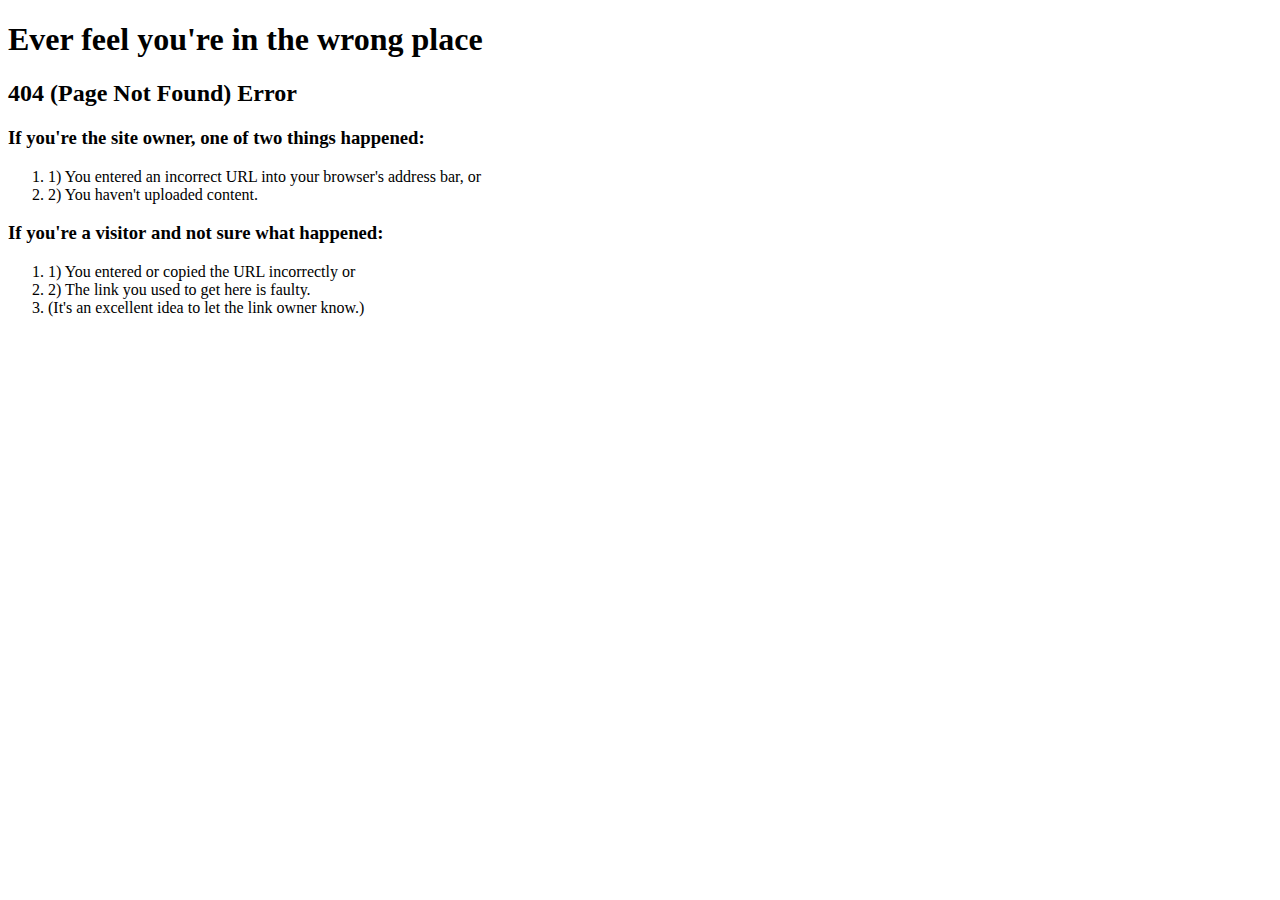
<file: maps.html>
﻿<!DOCTYPE html PUBLIC "-//W3C//DTD XHTML 1.0 Transitional//EN" "http://www.w3.org/TR/xhtml1/DTD/xhtml1-transitional.dtd">
<html xmlns="http://www.w3.org/1999/xhtml">

<head>
<meta http-equiv="Content-Type" content="text/html; charset=utf-8" />
<title>404 (Page Not Found) Error - Ever feel like you're in the wrong place?</title>

<link href="http://p3nlhclust404.shr.prod.phx3.secureserver.net/SharedContent/404-etc-styles.css" rel="stylesheet" type="text/css" media="screen" />

</head>

<body>

	<div class="body-404">
		<h1>
			<span>Ever feel you're in the wrong place</span>
		</h1>
		
		<div class="info-container">
			<div class="inner-border clear-fix">
				<h2 class="info-top">
					404 (Page Not Found) Error
				</h2>
				
				<div class="site-owner-404">
					<h3>If you're the <strong>site owner,</strong> one of two things happened:</h3>
					<ol>
						<li>
							1) You entered an incorrect URL into your browser's address bar, or
						</li>
						<li>
							2) You haven't uploaded content.
						</li>
					</ol>
				</div>
				
				<div class="site-visitor-404">
					<h3>If you're a <strong>visitor</strong> and not sure what happened:</h3>
					<ol>
						<li>
							1) You entered or copied the URL incorrectly or
						</li>
						<li>
							2) The link you used to get here is faulty.
						</li>
						<li class="last">
							(It's an excellent idea to let the link owner know.)
						</li>
					</ol>
				</div>
			</div>
		</div>
	</div>

</body>
</html>
</file>
